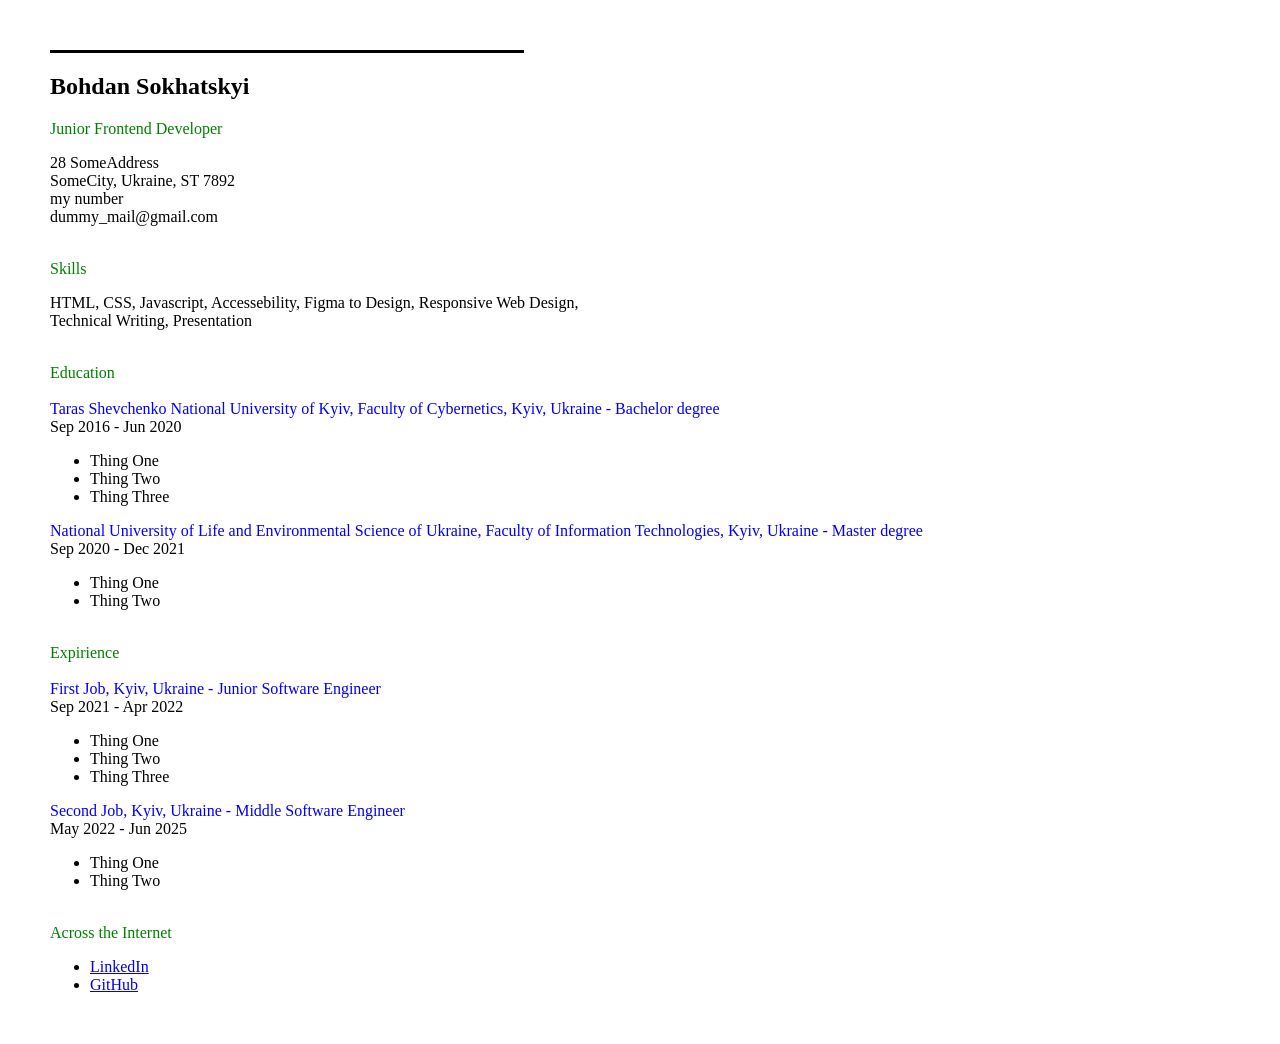
<file: 01-Single-Page CV/cv.html>
<!DOCTYPE html>
<html lang="en">

<head>
    <meta charset="UTF-8">
    <meta name="viewport" content="width=device-width, initial-scale=1.0">
    <meta http-equiv="X-UA-Compatible" content="ie=edge">
    <meta name="description" content="A Single Page CV">
    <meta property="og:title" content="A Single Page CV" />
    <meta property="og:type" content="website"/>
    <meta property="og:url" content="https://example.com" />
    <meta property="og:image" content="https://encrypted-tbn0.gstatic.com/images?q=tbn:ANd9GcT-c74Hi0T2ujy71F6-2R_Ako_1yJzITqsqUg&s" />
    <title>A Single Page CV</title>
    <link rel="icon" type="image/x-icon" href="favicon-32x32.png">
</head>

<body topmargin="50px" rightmargin="50px" bottommargin="50px" leftmargin="50px">
    <hr size="3" color="black" width="40%" align="left">
    <section>
        <h1>Bohdan Sokhatskyi</h1>
        <div>
            <font color="green">Junior Frontend Developer</font>
        </div>
    </section>
    <section>
        <p>
            28 SomeAddress<br />
            SomeCity, Ukraine, ST 7892<br />
            my number<br />
            dummy_mail@gmail.com<br />
        </p>
    </section>
    <section>
        <br />
        <div>
            <font color="green">Skills</font>
        </div>
        <p>
            HTML, CSS, Javascript, Accessebility, Figma to Design, Responsive Web Design,<br />Technical
            Writing, Presentation
        </p>
    </section>
    <section>
        <br />
        <div>
            <font color="green">Education</font>
        </div>
        <br />
        <div>
            <div>
                <font color="blue">Taras Shevchenko National University of Kyiv, Faculty of Cybernetics, Kyiv, Ukraine
                    - Bachelor degree</font>
            </div>
            <div>
                <span>Sep 2016 - Jun 2020</span>
            </div>
            <ul>
                <li>Thing One</li>
                <li>Thing Two</li>
                <li>Thing Three</li>
            </ul>
        </div>
        <div>
            <div>
                <font color="blue">National University of Life and Environmental Science of Ukraine, Faculty of
                    Information Technologies, Kyiv, Ukraine
                    - Master degree</font>
            </div>
            <div>
                <span>Sep 2020 - Dec 2021</span>
            </div>
            <ul>
                <li>Thing One</li>
                <li>Thing Two</li>
            </ul>
        </div>
    </section>
    <section>
        <br />
        <div>
            <font color="green">Expirience</font>
        </div>
        <br />
        <div>
            <div>
                <font color="blue">First Job, Kyiv, Ukraine
                    - Junior Software Engineer</font>
            </div>
            <div>
                <span>Sep 2021 - Apr 2022</span>
            </div>
            <ul>
                <li>Thing One</li>
                <li>Thing Two</li>
                <li>Thing Three</li>
            </ul>
        </div>
        <div>
            <div>
                <font color="blue">Second Job, Kyiv, Ukraine
                    - Middle Software Engineer</font>
            </div>
            <div>
                <span>May 2022 - Jun 2025</span>
            </div>
            <ul>
                <li>Thing One</li>
                <li>Thing Two</li>
            </ul>
        </div>
    </section>
    <section>
        <br />
        <div>
            <font color="green">Across the Internet</font>
        </div>
        <ul>
            <li><a href="https://example.com">LinkedIn</a></li>
            <li><a href="https://example.com">GitHub</a></li>
        </ul>
    </section>
</body>

</html>
</file>
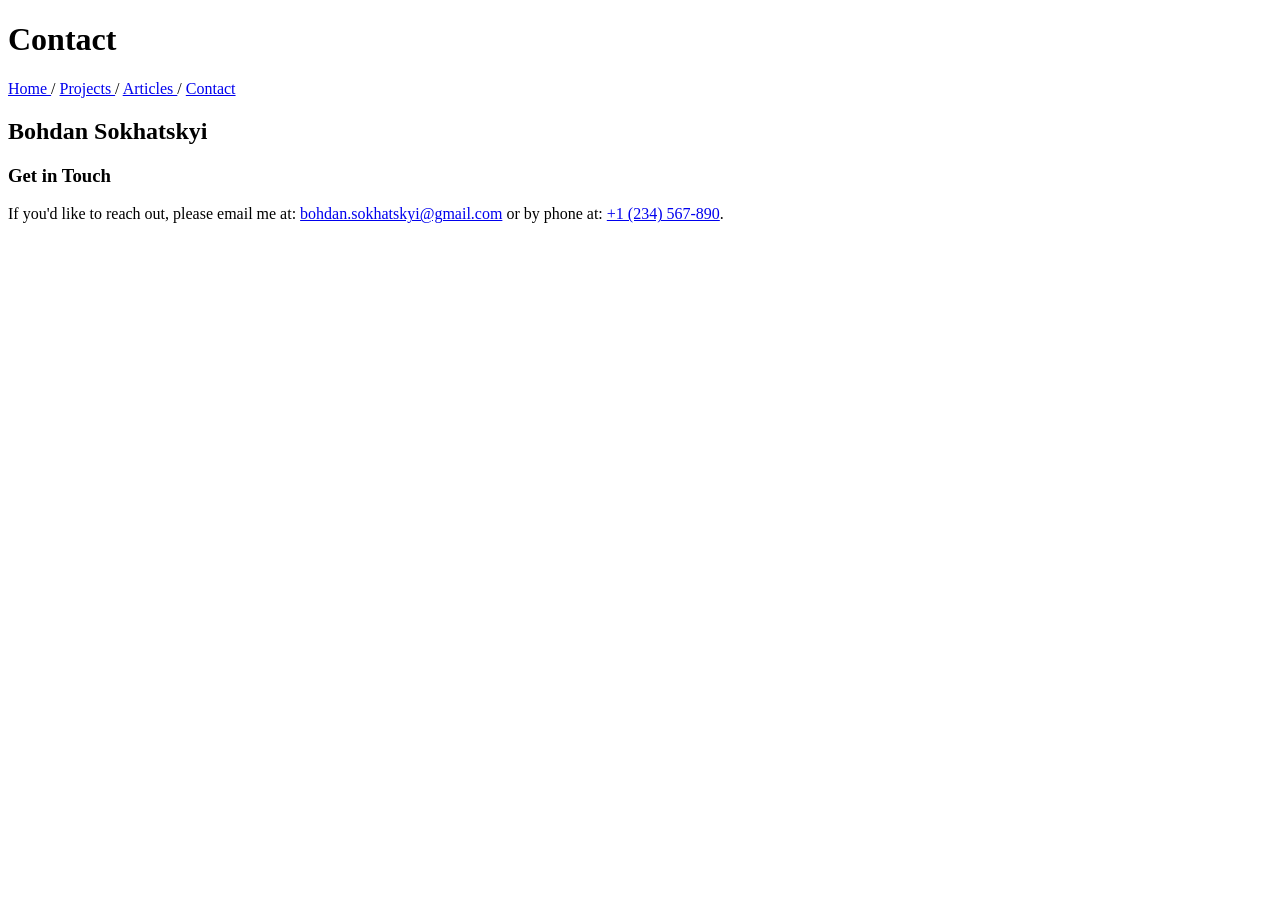
<file: 02-Basic HTML Website/contact.html>
<!DOCTYPE html>
<html lang="en">

<head>
    <meta charset="UTF-8">
    <meta name="viewport" content="width=device-width, initial-scale=1.0">
    <meta http-equiv="X-UA-Compatible" content="ie=edge">
    <meta name="description" content="A simple HTML-only website for roadmap.sh frontend. Contact page" />
    <meta name="keywords" content="Frontend Project, HTML, Roadmap.sh, Contact" />
    <meta name="author" content="Bohdan Sokhatskyi" />
    <title>My CV Website</title>
</head>

<body>
    <header>
        <h1>Contact</h1>
        <nav>
            <a href="index.html">Home
            </a>
            <span>/</span>
            <a href="projects.html">Projects
            </a>
            <span>/</span>
            <a href="articles.html">Articles
            </a>
            <span>/</span>
            <a href="contact.html">Contact
            </a>
        </nav>
    </header>
    <main>
        <div class="contact-container">
            <h2>Bohdan Sokhatskyi</h2>
            <h3>Get in Touch</h3>
            <p>If you'd like to reach out, please email me at:
                <a href="mailto:bohdan.sokhatskyi@gmail.com">bohdan.sokhatskyi@gmail.com</a>
                or by phone at: <a href="tel:+1234567890">+1 (234) 567-890</a>.
            </p>
        </div>
    </main>
</body>

</html>
</file>
